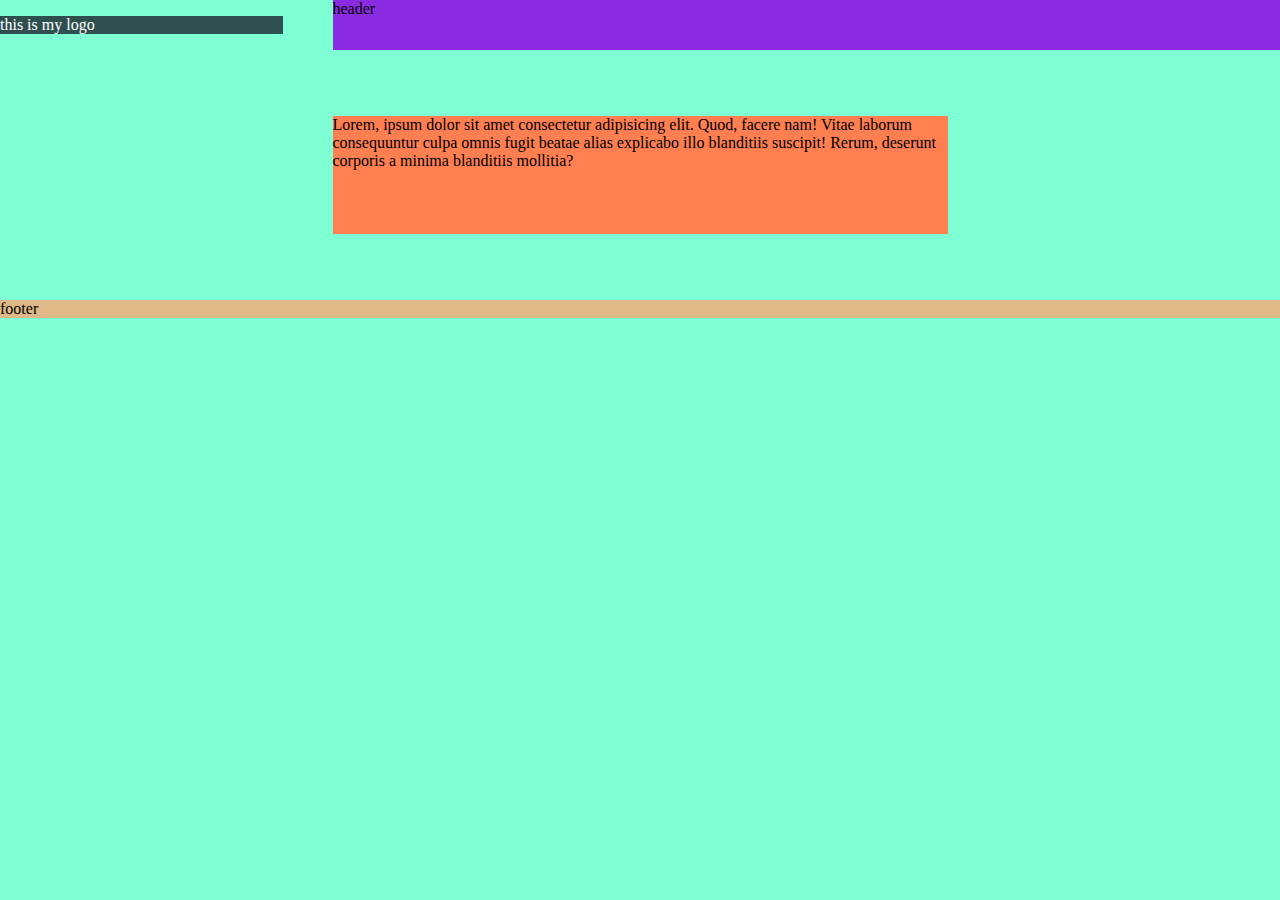
<file: Grid/index.html>
<!DOCTYPE html>
<html lang="en">
<head>
    <meta charset="UTF-8">
    <meta http-equiv="X-UA-Compatible" content="IE=edge">
    <meta name="viewport" content="width=device-width, initial-scale=1.0">
    <title>Grid Examples</title>
    <link rel="stylesheet" href="styles/styles.css">
</head>
<body>
    <main>
        <p class="logo">this is my logo</p>
        <header>header</header>
        <p class="content">Lorem, ipsum dolor sit amet consectetur adipisicing elit. Quod, facere nam! Vitae laborum consequuntur culpa omnis fugit beatae alias explicabo illo blanditiis suscipit! Rerum, deserunt corporis a minima blanditiis mollitia?</p>
        <footer>footer</footer>
    </main>
</body>
</html>
</file>
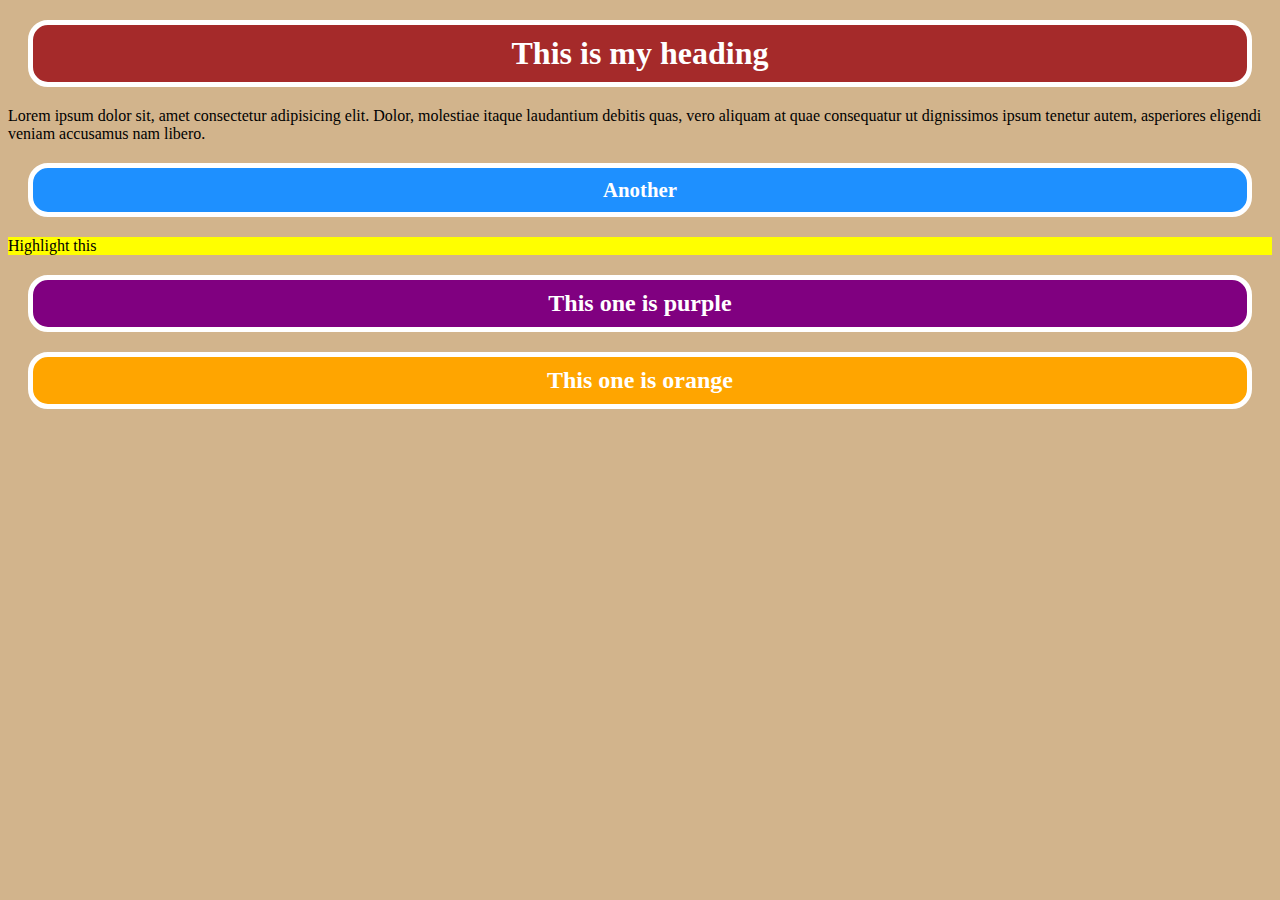
<file: template.html>
<!DOCTYPE html>
<html lang="en">
<head>
    <meta charset="UTF-8">
    <meta http-equiv="X-UA-Compatible" content="IE=edge">
    <meta name="viewport" content="width=device-width, initial-scale=1.0">
    <title>Document</title>
    <link rel="stylesheet" href="style.css">
</head>
<body>
    <h1>This is my heading</h1>
    <p>Lorem ipsum dolor sit, amet consectetur adipisicing elit. Dolor, molestiae itaque laudantium debitis quas, vero aliquam at quae consequatur ut dignissimos ipsum tenetur autem, asperiores eligendi veniam accusamus nam libero.</p>
    <h1 id="smaller">Another</h1>
    <p class="highlight">Highlight this</p>
    <h2>This one is purple</h2>
    <h2 class="orange">This one is orange</h2>
</body>
</html>
</file>
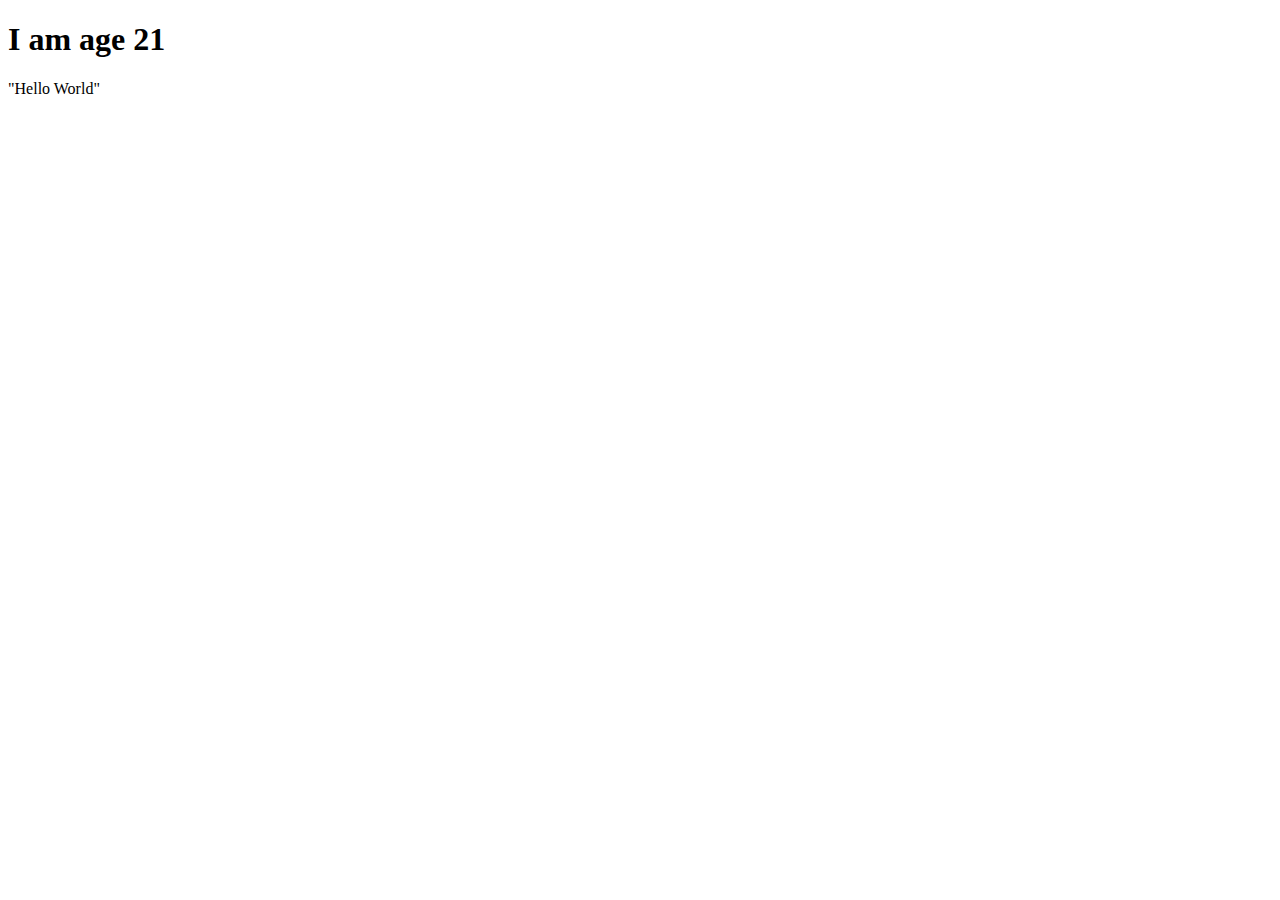
<file: Pop Quiz/quiz1.html>
<!DOCTYPE html>
<html lang="en">
<head>
    <meta charset="UTF-8">
    <meta http-equiv="X-UA-Compatible" content="IE=edge">
    <meta name="viewport" content="width=device-width, initial-scale=1.0">
    <title>Document</title>
</head>
<body>
    <h1 id="age">I am age 21</h1>
    <p>"Hello World"</p>
    
</body>
</html>
</file>
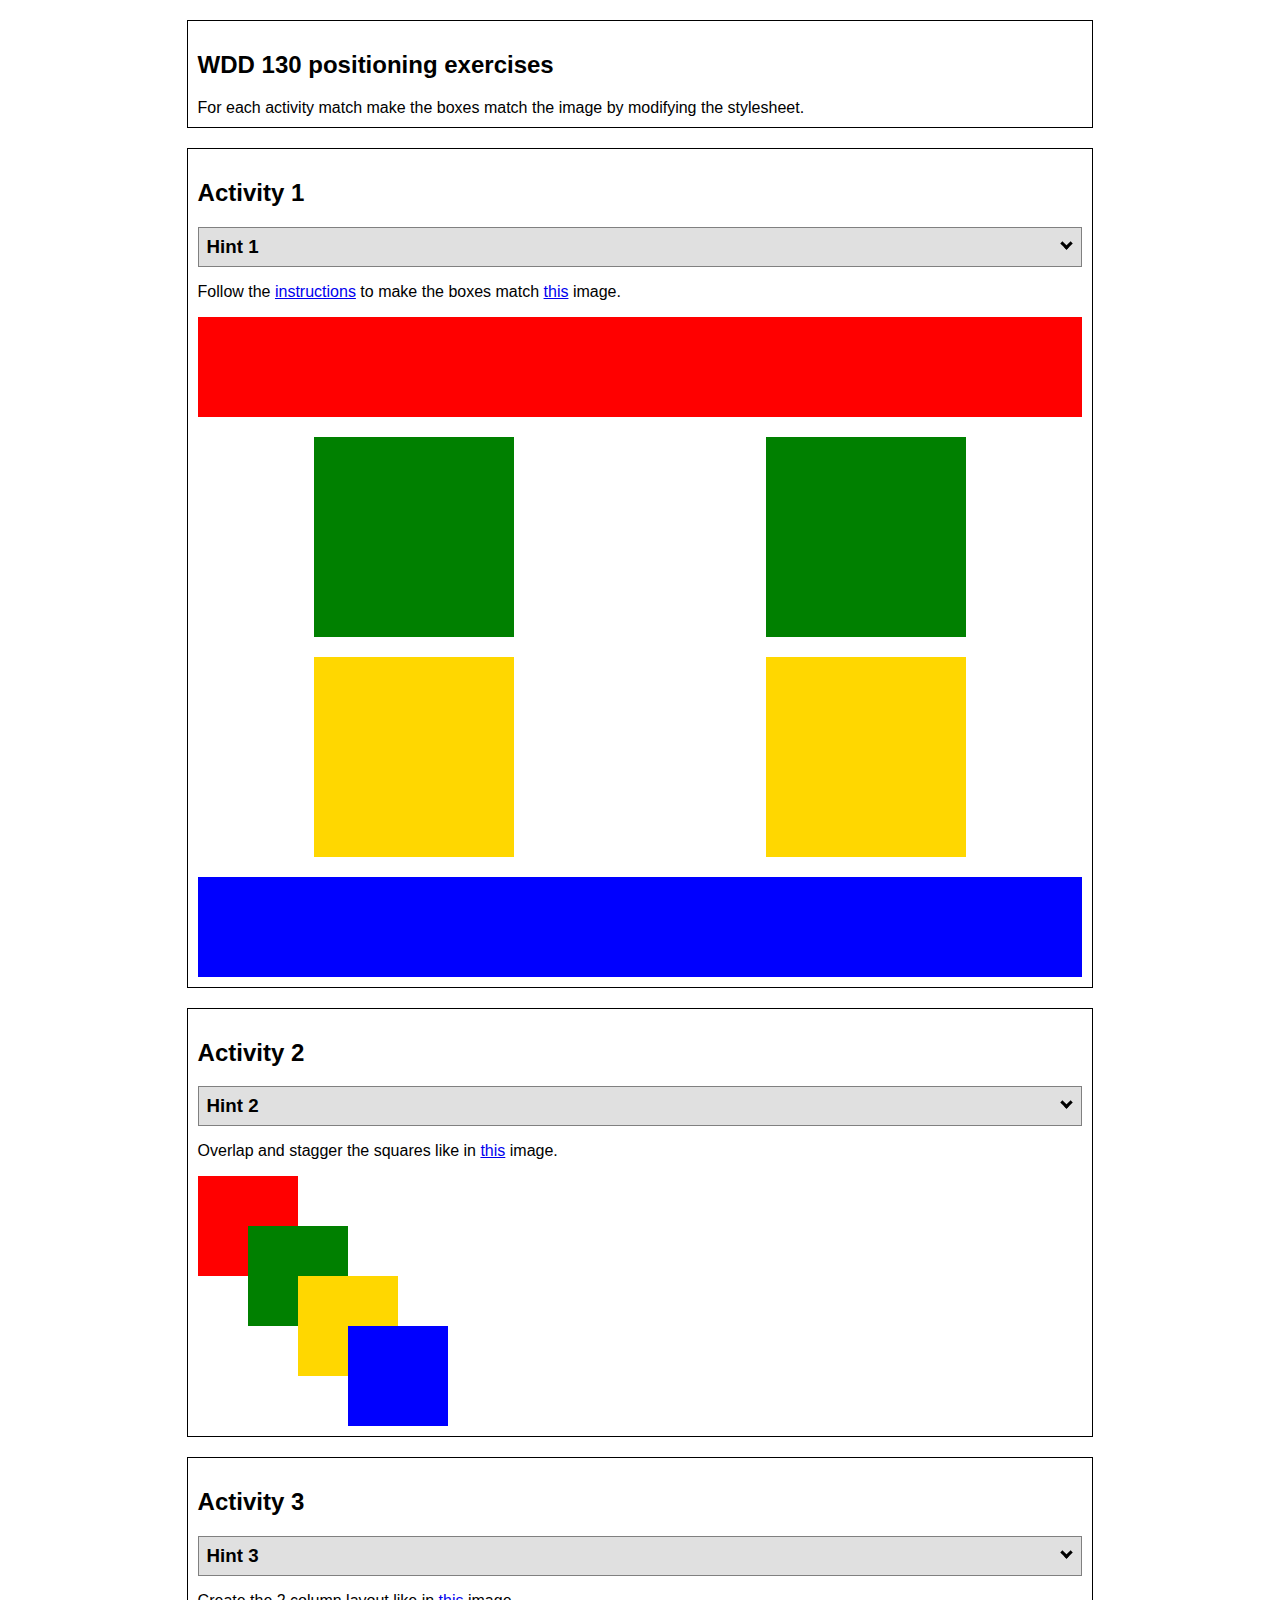
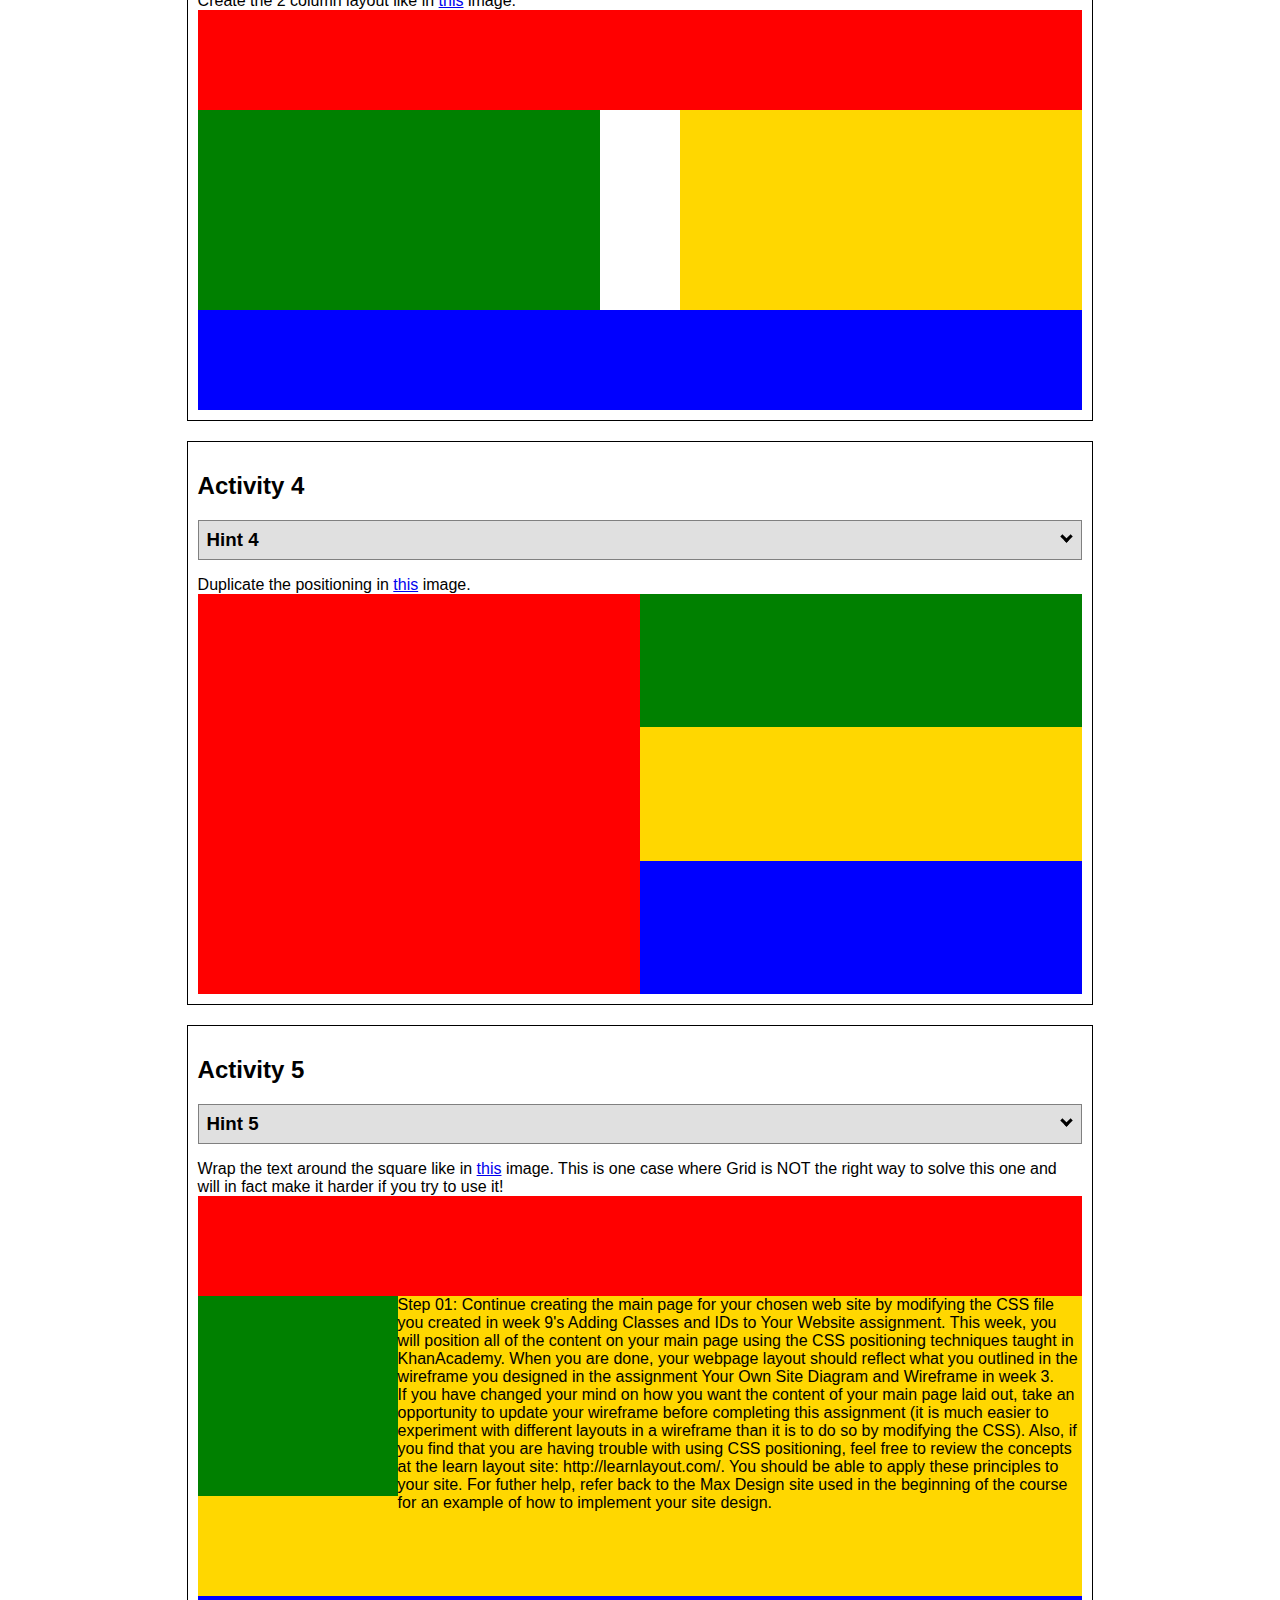
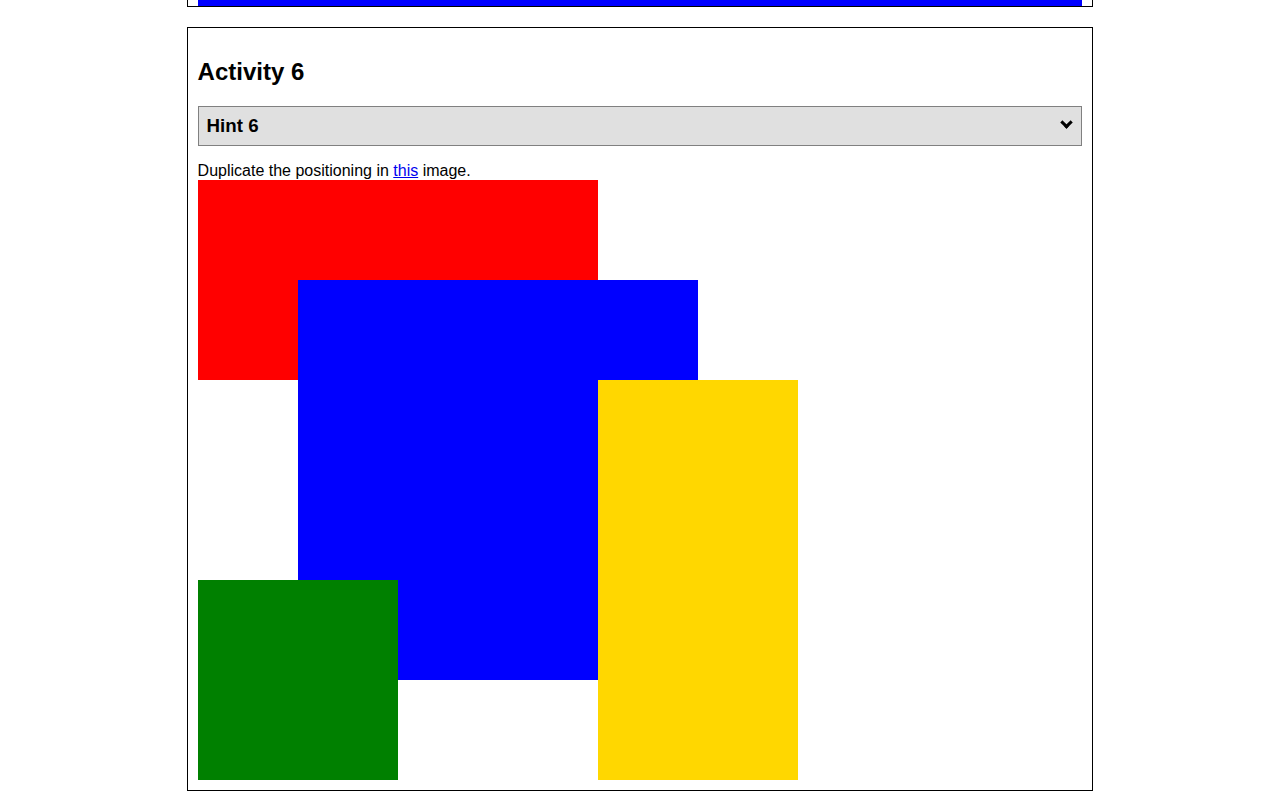
<file: positioning/positioning.html>
<!DOCTYPE html>
<html lang="en">
  <head>
    <!-- HTML - Name: positioning.html -->
    <title>Positioning Activity</title>
    <link rel="stylesheet" type="text/css" href="positionstyles.css" />
  </head>
  <body>
    <div class="activity">
      <h2>WDD 130 positioning exercises</h2>
      For each activity match make the boxes match the image by modifying the stylesheet.</div>
    <div class="activity">
      <h2>Activity 1</h2>
      <section class="hint"><input type="checkbox" ><i></i> <h3>Hint 1</h3><div><p>Check out the <a href="https://byui-wdd.github.io/wdd130/activities/w06-css-positioning.html" target="_blank">activity instructions</a> in Ilearn!</p></div></section>
      <p>Follow the <a href="https://byui-wdd.github.io/wdd130/activities/w06-css-positioning.html" target="_blank">instructions</a> to make the boxes match  <a href="https://byui-wdd.github.io/wdd130/images/example1.png" target="_blank">this</a> image.</p>
      <div class="content1" >
        <div class="red1" ></div>
        <div class="green1" ></div>
        <div class="green1" ></div>
        <div class="yellow1"></div>
        <div class="yellow1"></div>
        <div class="blue1"></div>
      </div>
    </div>
    <div class="activity">
      <h2>Activity 2</h2>
      <section class="hint"><input type="checkbox" > <h3>Hint 2</h3><i></i><div>
      <ul>
      <li>grid-template-columns: 50px 50px 50px 50px 50px </li></ul></div></section>
      <p>Overlap and stagger the squares like in <a href="https://byui-wdd.github.io/wdd130/images/example2.png" target="_blank">this</a> image.</p>
      <div class="content2" >
        <div class="red2" ></div>
        <div class="green2" ></div>
        <div class="yellow2"></div>
        <div class="blue2"></div>
      </div>
    </div>
    <div class="activity">
      <h2>Activity 3</h2>
      <section class="hint"><input type="checkbox" > <h3>Hint 3</h3><i></i><div><p>This one is going to be best solved with CSS Grid. Remember to make the boxes the right width first...then start moving them around. </p><h4>Properties used:</h4><ul><li>display:grid;</li><li>grid-template-columns:</li><li>grid-column-gap:</li>
        <li>grid-column:</li>  </ul></div></section>
      Create the 2 column layout like in <a href="https://byui-wdd.github.io/wdd130/images/example3.png" target="_blank">this</a>  image.
      <div class="content3" >
        <div class="red3" ></div>
        <div class="green3" ></div>
        <div class="yellow3"></div>
        <div class="blue3"></div>
      </div>
    </div>
    <div class="activity">
      <h2>Activity 4</h2>
      <section class="hint"><input type="checkbox" > <h3>Hint 4</h3><i></i><div><p>For the others we have been primarily concerned with width. For this one you will need to adjust height as well. </p><h4>Properties used:</h4><ul><li>display:grid;</li><li>grid-template-columns:</li><li>grid-row:</li></ul></div></section>
      Duplicate the positioning in <a href="https://byui-wdd.github.io/wdd130/images/example4.png" target="_blank">this</a> image. 
      <div class="content4" >
        <div class="red4" ></div>
        <div class="green4" ></div>
        <div class="yellow4"></div>
        <div class="blue4"></div>
      </div>
    </div>

    <div class="activity">
      <h2>Activity 5</h2>
      <section class="hint"><input type="checkbox" > <h3>Hint 5</h3><i></i><div><p>Grid is <strong>not</strong> the right way to do this.  In fact there is only one way to really do that...and that is with float. Remember that we float the thing we want the text to wrap around.  Also remember to start by making all the shapes the right size and shape.</p><h4>Properties used:</h4><ul><li>float: left;</li></ul></div></section>
      Wrap the text around the square like in <a href="https://byui-wdd.github.io/wdd130/images/example5.png" target="_blank">this</a> image. This is one case where Grid is NOT the right way to solve this one and will in fact make it harder if you try to use it!
      <div class="content5" >
        <div class="red5" ></div>
        <div class="green5" ></div>
        <div class="yellow5">Step 01: Continue creating the main page for your chosen web site by modifying the CSS file you created in week 9's Adding Classes and IDs to Your Website assignment. This week, you will position all of the content on your main page using the CSS positioning techniques taught in KhanAcademy. When you are done, your webpage layout should reflect what you outlined in the wireframe you designed in the assignment Your Own Site Diagram and Wireframe in week 3. <br />
          If you have changed your mind on how you want the content of your main page laid out, take an opportunity to update your wireframe before completing this assignment (it is much easier to experiment with different layouts in a wireframe than it is to do so by modifying the CSS). Also, if you find that you are having trouble with using CSS positioning, feel free to review the concepts at the learn layout site: http://learnlayout.com/. You should be able to apply these principles to your site. For futher help, refer back to the Max Design site used in the beginning of the course for an example of how to implement your site design.</div>
        <div class="blue5"></div>
      </div>
    </div>
    <div class="activity">
      <h2>Activity 6</h2>
      <section class="hint"><input type="checkbox" > <h3>Hint 6</h3><i></i><div><p>This one is all about visualizing the grid behind the layout. If you are having a hard time doing that first: all the sizes are even multiples of 100, and second here is another example with the lines drawn: <a href="https://byui-wdd.github.io/wdd130/images/example6-hint.png" target="_blank">example 6 with lines</a>. For this one you will find it easiest if you use px for the column width. You can also use <kbd>z-index</kbd> to control the element layering.    </p><h4>Properties used:</h4><ul><li>display:grid;</li><li>grid-template-columns:</li><li>grid-column:</li><li>grid-row:</li><li><a href="https://www.w3schools.com/cssref/pr_pos_z-index.asp" target="_blank">z-index:</a></li></ul></div></section>
      Duplicate the positioning in <a href="https://byui-wdd.github.io/wdd130/images/example6.png" target="_blank">this</a> image.
      <div class="content6" >
        <div class="red6" ></div>
        <div class="green6" ></div>
        <div class="yellow6"></div>
        <div class="blue6"></div>
      </div>
    </div>
  </body>
</html>
</file>
<file: Grid/styles/styles.css>
body {
    background-color: aquamarine;
    margin: 0;
}

.logo {
    background-color: darkslategray;
    color: white;
    grid-column: 1/2;
}

header {
    grid-column: 2/-1;
    background-color: blueviolet;
}

main {
    display: grid;
    grid-template-columns: 1fr 1fr 1fr 1fr;
    gap: 50px;
}

.content {
    grid-column: 2/4;
    grid-row: 2/6;
    background-color: coral;
}

footer {
    grid-column: 1/-1;
    background-color: burlywood;
}
</file>
<file: style.css>
body {
    background-color: tan;
}
h1 {
    background-color: brown;
    color: white;
    padding: 10px 20px;
    margin: 20px;
    border: 5px solid white;
    border-radius: 20px;
    text-align: center;
}

h2 {
    background-color: purple;
    color: white;
    padding: 10px 20px;
    margin: 20px;
    border: 5px solid white;
    border-radius: 20px;
    text-align: center;
}

#smaller {
    font-size: 1.3em;
    background-color: dodgerblue;
}

.highlight {
    background-color: yellow;
}

.orange {
    background-color: orange;
}
</file>
<file: positioning/positionstyles.css>
/* CSS - Name: "positionstyles.css" */
/* Activity 1 styles */
.content1 {
  /* This is the parent of the activity 1 boxes. */
  display: grid;
  grid-template-columns: 1fr 1fr;
  justify-items: center;
  gap: 20px

}
.red1 { 
  width: 100%; 
  height: 100px; 
  background-color: red; 
  grid-column: 1/3;

} 
.green1 {
  width: 200px; 
  height: 200px; 
  background-color: green; 

} 
.yellow1 {
  width: 200px; 
  height: 200px; 
  background-color: gold; 
} 
.blue1 {
  width: 100%; 
  height: 100px; 
  background-color: blue; 
  grid-column: 1/3;

} 
/* Activity 2 styles */ 
.content2 {
  /* This is the parent of the activity 2 boxes. */
  display: grid;
  grid-template-columns: 50px 50px 50px 50px 50px;
  grid-template-rows: 50px 50px 50px 50px 50px;
}
.red2 {
  width: 100px; 
  height: 100px; 
  background-color: red; 
  grid-column: 1/2;
  grid-row: 1/2;
} 
.green2 { 
  width: 100px; 
  height: 100px; 
  background-color: green; 
  grid-column: 2/3;
  grid-row: 2/3;
} 
.yellow2 {
  width: 100px; 
  height: 100px; 
  background-color: gold; 
  grid-column: 3/4;
  grid-row: 3/4;
} 
.blue2 {
  width: 100px; 
  height: 100px; 
  background-color: blue; 
  grid-column: 4/5;
  grid-row: 4/5;
} 
/* Activity 3 styles */ 
.content3 {
  /* This is the parent of the activity 3 boxes. */
  display: grid;
  grid-template-columns: 1fr 80px 1fr;
}
.red3 {
  width: 100%; 
  height: 100px; 
  background-color: red; 
  grid-column: 1/4;
} 
.green3 {
  width: 100%; 
  height: 200px; 
  background-color: green;
  grid-column: 1/2;
} 
.yellow3 {
  width: 100%; 
  height: 200px; 
  background-color: gold; 
  grid-column: 3/4;
} 
.blue3 {
  width: 100%;
  height: 100px; 
  background-color: blue; 
  grid-column: 1/4;
} 
/* Activity 4 styles */ 
.content4 {
  /* This is the parent of the activity 4 boxes. */
  display: grid;
  grid-template-columns: 1fr 1fr;
  height: 400px;
}
.red4 {
  width: 100%; 
  height: 100%; 
  background-color: red; 
  grid-column: 1/2;
  grid-row: 1/4;
} 
.green4 {
  width: 100%; 
  height: 100%; 
  background-color: green; 
  grid-column: 2/3;
} 
.yellow4 {
  width: 100%; 
  height: 100%; 
  background-color: gold;
  grid-column: 2/3; 
} 
.blue4 {
  width: 100%; 
  height: 100%; 
  background-color: blue; 
  grid-column: 2/3;
} 
/* Activity 5 styles */ 
.content5 {
  /* This is the parent of the activity 5 boxes. */
  height: 400px;
}
.red5 { 
  width: 100%; 
  height: 100px; 
  background-color: red; 
} 
.green5 { 
  width: 200px; 
  height: 200px; 
  background-color: green; 
  float: left;

} 
.yellow5 {
  width: 100%; 
  height: 300px; 
  background-color: gold; 

} 
.blue5 {
  width: 100%; 
  height: 100px; 
  background-color: blue; 
} 
/* Activity 6 styles */ 
.content6 {
  /* This is the parent of the activity 6 boxes. */
  display: grid;
  grid-template-columns: 100px 100px 100px 100px 100px 100px;
  grid-template-rows: 100px 100px 100px 100px 100px 100px;
}
.red6 {
  width: 100%; 
  height: 100%; 
  background-color: red; 
  grid-column: 1/5;
  grid-row: 1/3;
} 
.green6 {
  width: 100%; 
  height: 100%; 
  background-color: green; 
  grid-column: 1/3;
  grid-row: 5/7;
  z-index: 1;
} 
.yellow6 {
  width: 100%; 
  height: 100%; 
  background-color: gold; 
  grid-column: 5/7;
  grid-row: 3/7;
  z-index: 1;
} 
.blue6 {
  width: 100%; 
  height: 100%; 
  background-color: blue; 
  grid-column: 2/6;
  grid-row: 2/6;
} 


/* Do not make any changes below here */
.activity {
  width: 70%; 
  margin: 20px auto; 
  font-family: Arial, sans-serif; 
  border: 1px solid black; 
  padding: 10px; 
  clear:both; 
  overflow: auto;
} 

.hint {
  border: 1px solid grey;
  background: #e0e0e0;
  padding: .5em;
  position: relative;
  margin: 1em 0;
}
.hint h3 {
  margin: 0;
}
.hint:hover {
  background: #d0d0d0;
}
.hint > div {
  display: none;
}

.hint input[type=checkbox] {
  position: absolute;
  width: 100%;
  height: 100%;
  opacity: 0;
  z-index: 1;
  cursor: pointer;
}

.hint input[type=checkbox]:checked ~ div {
  display: block;
}

.hint i {
  position: absolute;
  transform: translate(-6px, 0);
  margin-top: 16px;
  right: 10px;
  top: -3px;
}
.hint i:before, .hint i:after {
  content: "";
  position: absolute;
  background-color: black;
  width: 3px;
  height: 9px;
}
.hint i:before {
  transform: translate(2px, 0) rotate(45deg);
}
.hint i:after {
  transform: translate(-2px, 0) rotate(-45deg);
}

.hint input[type=checkbox]:checked ~ i:before {
  transform: translate(-2px, 0) rotate(45deg);
}
.hint input[type=checkbox]:checked ~ i:after {
  transform: translate(2px, 0) rotate(-45deg);
}
.hint a {
  position: relative;
  z-index: 1;
}
</file>
